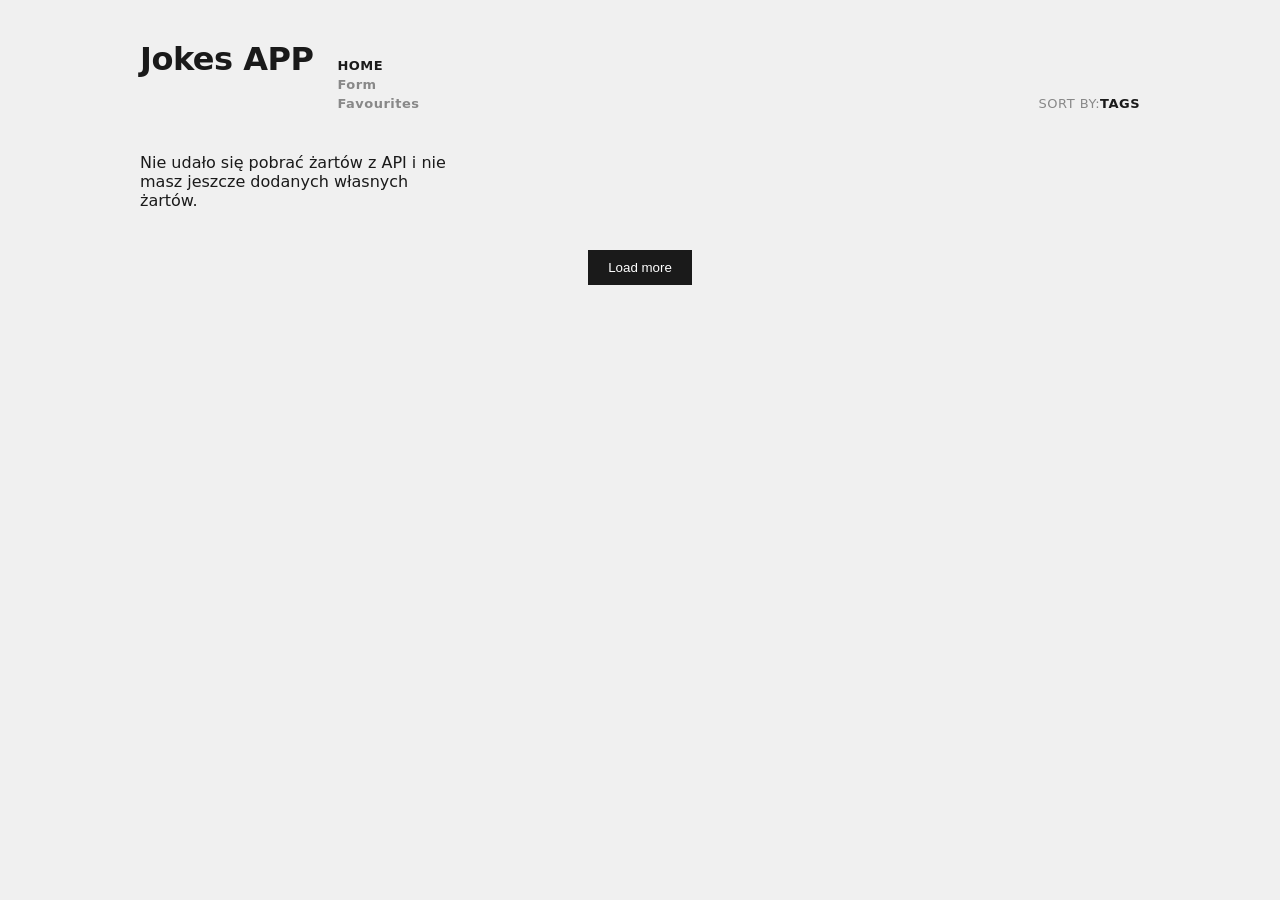
<file: src/index.html>
<!DOCTYPE html>
<html lang="en">

<head>
    <title>Jokes APP</title>
    <link rel="stylesheet" href="style.css">
    <meta charset="UTF-8">
    <meta name="viewport" content="width=device-width, initial-scale=1.0">
</head>

    <script src="app.js"></script>
</body>

</html>
</file>
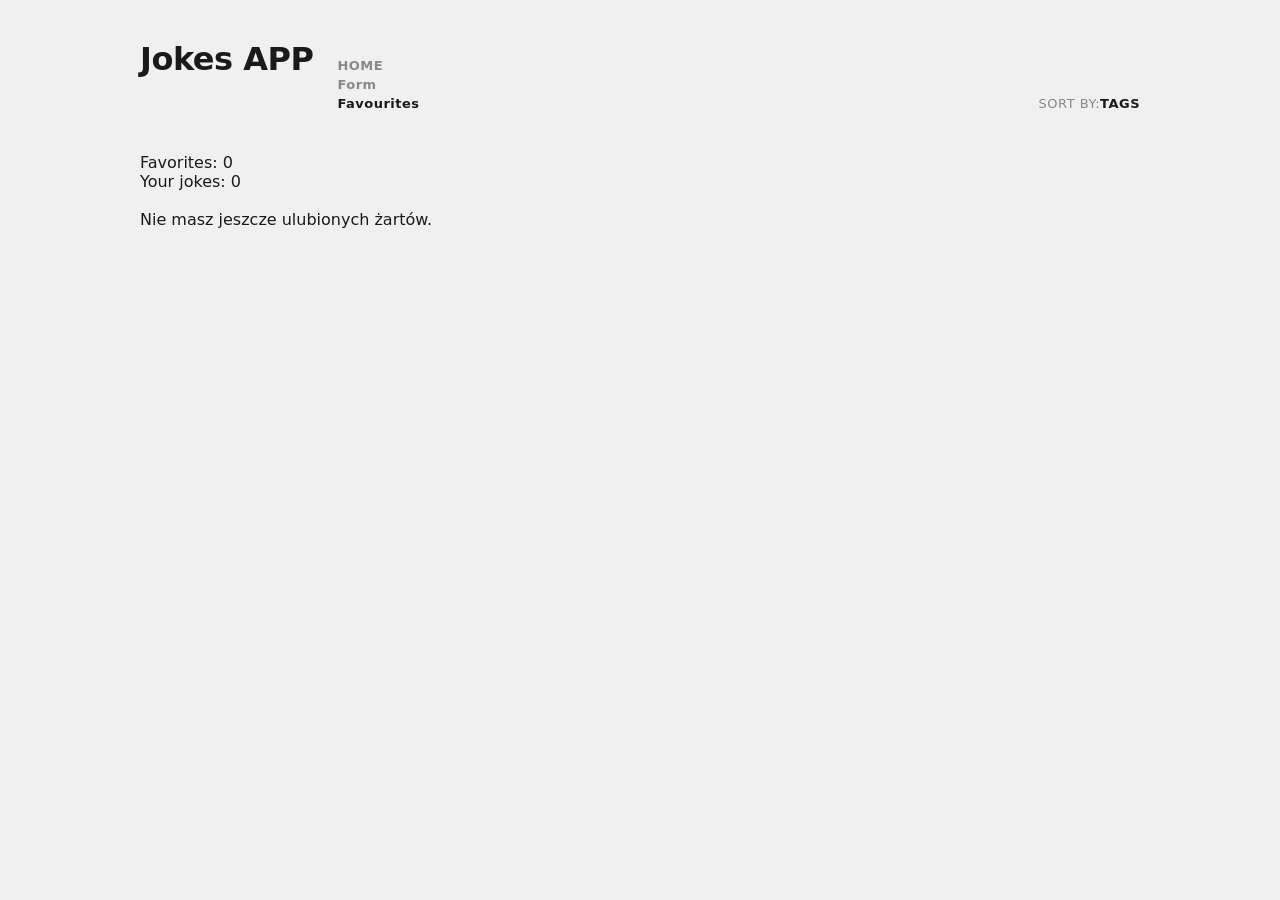
<file: src/favorites.html>
<!DOCTYPE html>
<html lang="en">

<head>
    <title>Ulubione - Jokes APP</title>
    <link rel="stylesheet" href="style.css">
    <meta charset="UTF-8">
    <meta name="viewport" content="width=device-width, initial-scale=1.0">
</head>

<body>
    <script src="app.js"></script>
    <script src="favorites.js"></script>
</body>

</html>
</file>
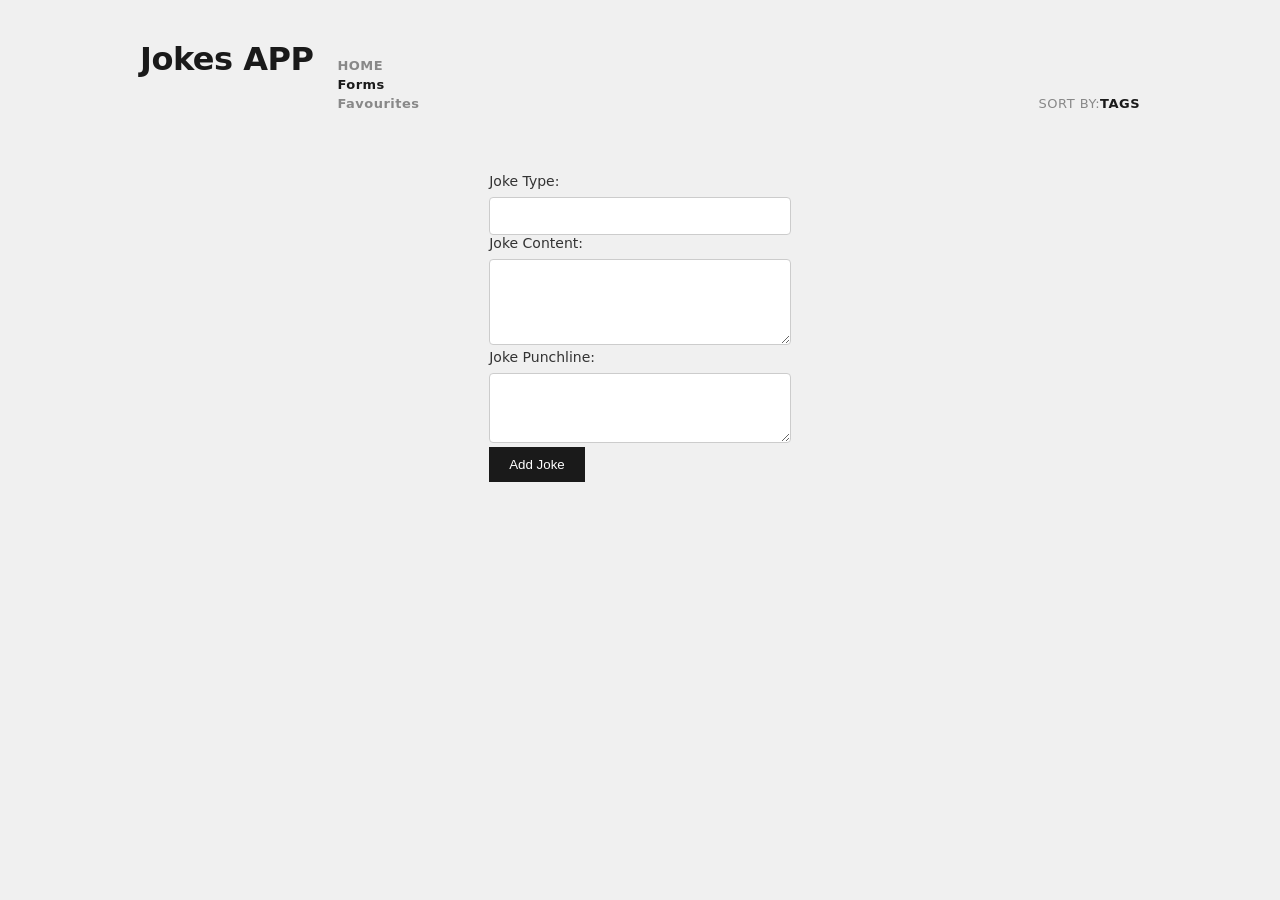
<file: src/form.html>
<!DOCTYPE html>
<html>
    <head>
        <title>Formularz</title>
        <link rel="stylesheet" href="style.css">
        <meta name="viewport" content="width=device-width, initial-scale=1.0">
    </head>
    <body>
         <script src="form.js"></script>    
    </body>
</html>
</file>
<file: src/style.css>
* {
    box-sizing: border-box;
    margin: 0;
    padding: 0;
}

body {
    font-family: system-ui, -apple-system, BlinkMacSystemFont, 'Segoe UI', Roboto, Oxygen, Ubuntu, Cantarell, 'Open Sans', 'Helvetica Neue', sans-serif;
    background-color: #f0f0f0;
    color: #1a1a1a;
    padding: 40px 20px;
    display: flex;
    justify-content: center;
}

.dashboard-container {
    max-width: 1000px;
    width: 100%;
}

header {
    display: flex;
    justify-content: space-between;
    align-items: flex-end;
    margin-bottom: 40px;
    border-bottom: 1px solid transparent;
}

.header-left {
    display: flex;
    align-items: baseline;
    gap: 24px;
}

.header-left h1 {
    font-size: 32px;
    font-weight: 800;
    letter-spacing: -0.5px;
}

ul {
    list-style-type: none;
    margin: 0;
    padding: 0;
}

.card-style {
    background-color: #f8f8f8;
    border-radius: 4px;
    padding: 30px;
    display: flex;
    flex-direction: column;
    min-height: 220px;
}

.card-content {
    margin-bottom: 30px;
    font-size: 14px;
    line-height: 1.6;
    color: #666;
}
@media (min-width: 768px) {

.card-grid {
    display: grid;
    grid-template-columns: repeat(3, 1fr);
    grid-auto-rows: auto;
    grid-gap: 24px;
}
.form-container {
    padding: 20px 40px;
    display: flex;
    justify-content: center;
}

label {
    display: block;
    margin-bottom: 8px;
    font-size: 14px;
    color: #333;
}

input[type="text"], textarea {
    width: 100%;
    padding: 10px;
    border: 1px solid #ccc;
    border-radius: 4px;
    font-size: 14px;
}

}

@media (max-width: 767px) {
    .card-grid {
        display: flex;
        flex-direction: column;
        gap: 24px;
    }
    .form-container {
        display: flex;
        flex-direction: column;
        justify-content: center;
    }
    label {
        display: block;
        margin-bottom: 8px;
        font-size: 14px;
        color: #333;
    }

    input[type="text"], textarea {
        width: 100%;
        padding: 10px;
        border: 1px solid #ccc;
        border-radius: 4px;
        font-size: 14px;
        box-sizing: border-box;

    }

}
.btn-container {
    display: flex;
    justify-content: space-between;
    align-items: center;
    margin-top: auto;
}

.btn-primary {
    padding: 10px 20px;
    background-color: #1a1a1a;
    color: #fff;
    border: none;
    cursor: pointer;
    transition: all 0.2s ease;
}

.btn-primary:hover {
    background-color: #333; 
    transform: translateY(-2px);
    box-shadow: 0 4px 8px rgba(0,0,0,0.1);
}

.btn-like {
    background: none;
    border: none;
    font-size: 24px;
    cursor: pointer;
    transition: transform 0.2s ease;
    padding: 5px;
}

.btn-like:hover {
    transform: scale(1.2);
}

.joke-type {
    font-size: 13px;
    color: #a0a0a0;
    font-weight: 500;
    margin-bottom: 16px;
    display: inline-block;
}

.joke-type p{
    position: relative;
    text-align: left;
    margin: 0;
    padding: 0;
    font-size: small;
}

nav {
    display: flex;
    gap: 16px;
}

nav a {
    text-decoration: none;
    color: #888;
    font-size: 13px;
    font-weight: 600;
    letter-spacing: 0.5px;
}
nav a.active {
    color: #1a1a1a;
}

.sort-by {
    font-size: 13px;
    color: #888;
    text-transform: uppercase;
    letter-spacing: 0.5px;
}
.sort-by strong {
    color: #1a1a1a;
    cursor: pointer;
}

.punchline {
    display: none;
    margin-top: 10px;
    font-weight: bold;
    color: #2c3e50;
}

.punchline.is-visible {
    display: block;
}
#load-more {
    display: block;
    margin: 40px auto 0;
}
</file>
